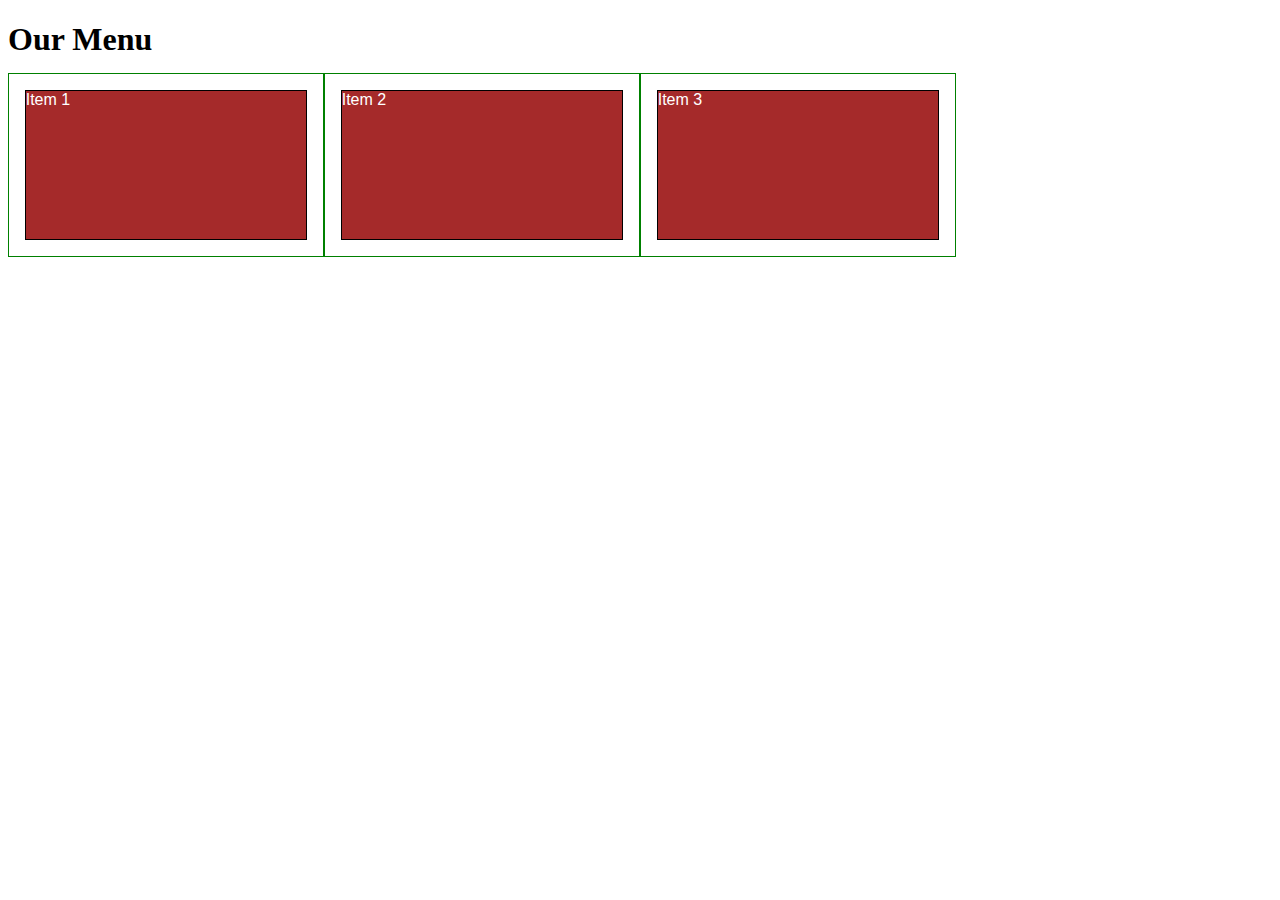
<file: mod2_solution/index.html>
<!DOCTYPE html>
<html>
<head>
<meta charset="utf-8">
<meta name="viewport" content="width=device-width, initial-scale=1">
<title>Our Menu</title>
<style>

/********** Base styles **********/
* {
  box-sizing: border-box;
}
h1 {
  margin-bottom: 15px;
}

p {
  border: 1px solid black;
  background-color: #A52A2A;
  width: 90%;
  height: 150px;
  margin-right: auto;
  margin-left: auto;
  font-family: Helvetica;
  color: white;
}

/* Simple Responsive Framework. */
.row {
  width: 100%;
}

/********** Large devices only **********/
@media (min-width: 1200px) {
  .col-lg-1, .col-lg-2, .col-lg-3, .col-lg-4, .col-lg-5, .col-lg-6, .col-lg-7, .col-lg-8, .col-lg-9, .col-lg-10, .col-lg-11, .col-lg-12 {
    float: left;
    border: 1px solid green;
  }
  .col-lg-1 {
    width: 8.33%;
  }
  .col-lg-2 {
    width: 16.66%;
  }
  .col-lg-3 {
    width: 25%;
  }
  .col-lg-4 {
    width: 33.33%;
  }
  .col-lg-5 {
    width: 41.66%;
  }
  .col-lg-6 {
    width: 50%;
  }
  .col-lg-7 {
    width: 58.33%;
  }
  .col-lg-8 {
    width: 66.66%;
  }
  .col-lg-9 {
    width: 74.99%;
  }
  .col-lg-10 {
    width: 83.33%;
  }
  .col-lg-11 {
    width: 91.66%;
  }
  .col-lg-12 {
    width: 100%;
  }
}

/********** Medium devices only **********/
@media (min-width: 992px) and (max-width: 1199px) {
  .col-md-1, .col-md-2, .col-md-3, .col-md-4, .col-md-5, .col-md-6, .col-md-7, .col-md-8, .col-md-9, .col-md-10, .col-md-11, .col-md-12 {
    float: left;
    border: 1px solid green;
  }
  .col-md-1 {
    width: 8.33%;
  }
  .col-md-2 {
    width: 16.66%;
  }
  .col-md-3 {
    width: 25%;
  }
  .col-md-4 {
    width: 33.33%;
  }
  .col-md-5 {
    width: 41.66%;
  }
  .col-md-6 {
    width: 50%;
  }
  .col-md-7 {
    width: 58.33%;
  }
  .col-md-8 {
    width: 66.66%;
  }
  .col-md-9 {
    width: 74.99%;
  }
  .col-md-10 {
    width: 83.33%;
  }
  .col-md-11 {
    width: 91.66%;
  }
  .col-md-12 {
    width: 100%;
  }
}

</style>
</head>
<body>
<h1>Our Menu</h1>

<div class="row">
  <div class="col-lg-3 col-md-6"><p>Item 1</p></div>
  <div class="col-lg-3 col-md-6"><p>Item 2</p></div>
  <div class="col-lg-3 col-md-6"><p>Item 3</p></div>
</div>

</body>
</html>
</file>
